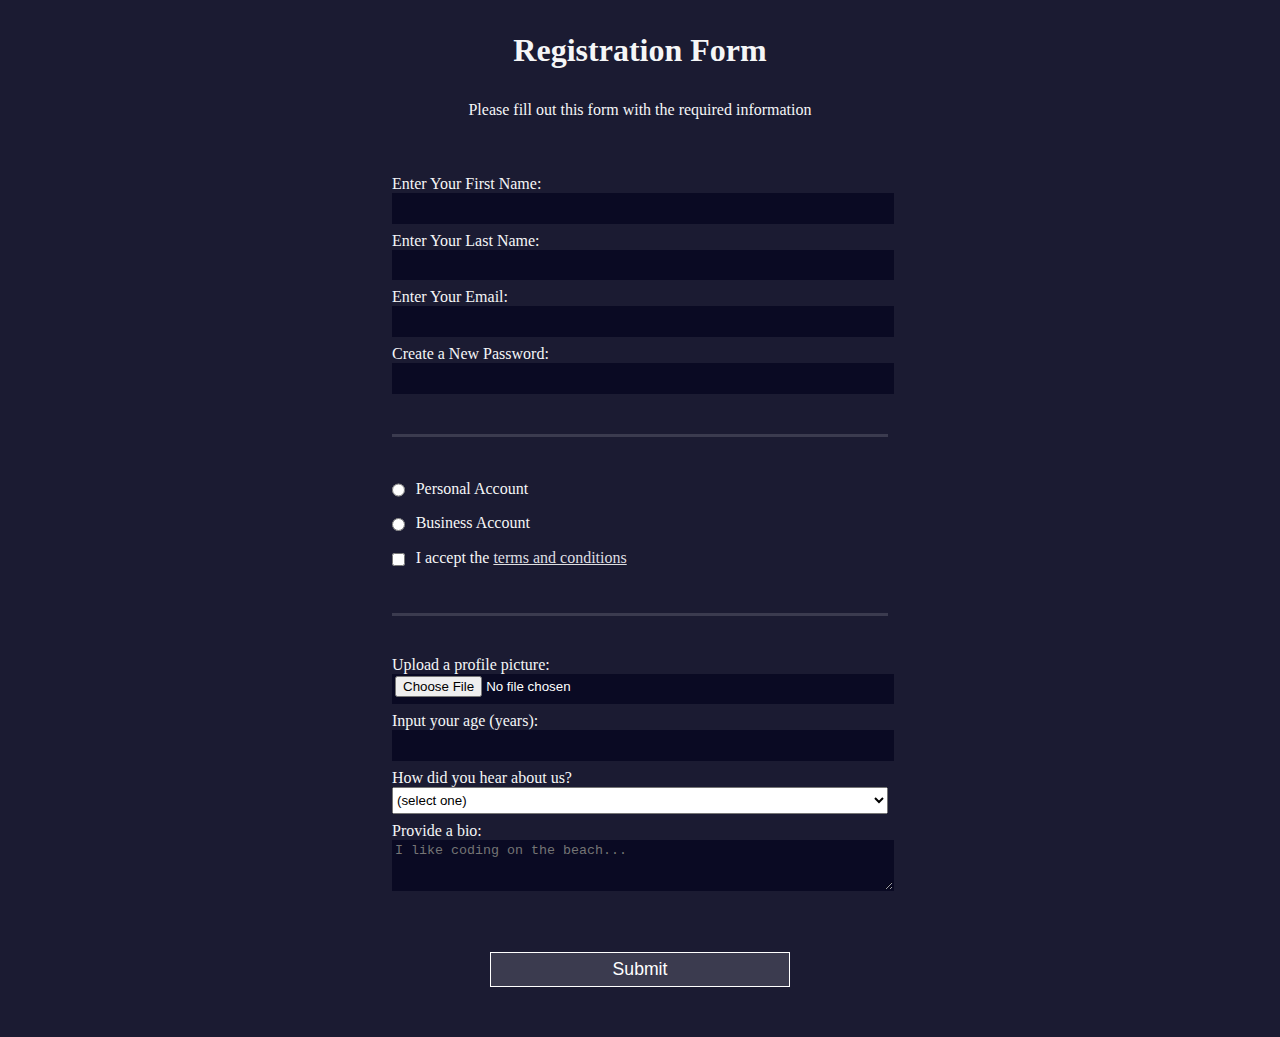
<file: index.html>
<!DOCTYPE html>
<html lang="en">
    <head>
        <meta charset="UTF-8">
        <meta name="viewport" content="width=device-width, initial-scale=1.0">
        <title>Registration Form</title>
        <link rel="stylesheet"  href="styles.css"/>
    </head>
    <body>
        <h1>Registration Form</h1>
        <p>Please fill out this form with the required information</p>

        <form target="_blank" action="https://formsubmit.co/kasra12namiranian@gmail.com" method="post">

            <fieldset>
                <label for="first-name">
                    Enter Your First Name: 
                    <input name="first-name" id="first-name" type="text" required>
                </label>
                <label for="last-name">
                    Enter Your Last Name: 
                    <input name="last-name" id="last-name" type="text" required>
                </label>
                <label for="email">
                    Enter Your Email:
                    <input name="email" id="email" type="email" required>
                </label>
                <label for="new-password">
                    Create a New Password:
                    <input name="new-password" id="new-password" type="password" required pattern=[a-z0-5]{8,} >
                </label>

            </fieldset>


            <fieldset>

                <label for="personal-account">
                    <input  class="inline" name="personal-account" id="personal-account" type="radio" name="account-type">
                     Personal Account
                </label>
                <label for="business-account">
                    <input class="inline" name="business-account" id="business-account" type="radio" name="account-type">
                     Business Account
                </label>
                <label for="terms-and-conditions">
                    <input class="inline" name="terms-and-conditions" id="terms-and-conditions" type="checkbox" required>
                     I accept the <a href="https://www.freecodecamp.org/news/terms-of-service/">terms and conditions</a>
                </label>

            </fieldset>


            <fieldset>

                <label for="profile-picture">
                    Upload a profile picture: 
                    <input name="profile-picture" id="profile-picture" type="file">
                </label>

                <label for="age">
                    Input your age (years):
                    <input name="age" id="age" type="number" min="13" >
                </label>


                <label for="referrer">
                    How did you hear about us?
                    <select name="referrer" id="referrer">

                        <option value="">(select one)</option>
                        <option value="1">freeCodeCamp News</option>
                        <option value="2">freeCodeCamp YouTube Channel</option>
                        <option value="3">freeCodeCamp Forum</option>
                        <option value="4">Other</option>

                    </select>
                </label>

                <label for="bio">
                    Provide a bio:
                    <textarea 
                        id="bio" 
                        rows="3" 
                        cols="30"
                        placeholder="I like coding on the beach..."
                        name="bio"
                    ></textarea>
                </label>
            </fieldset>

            <input type="hidden" name="_captcha" value="false">

            <input type="hidden" name="_next" value="http://127.0.0.1:5500/thankyou.html">

            <input type="submit" value="Submit">
        </form>
    </body>
</html>
</file>
<file: styles.css>
body {
    width: 100%;
    height: 100vh;
    margin: 0;
    background-color: #1b1b32;
    color: #f5f6f7;
    font-family: Tahoma;
    font-size: 16px;
}

label {
    display: block;
    margin: 0.5rem 0;
}

h1, p{
    margin: 1em auto;
    text-align: center;
}

form{
    margin: 0 auto;
    max-width: 500px;
    min-width: 300px;
    width: 60vw;
    padding-bottom: 2em;
}

fieldset{
    border: none;
    padding: 2rem 0;
    border-bottom: 3px solid #3b3b4f;
}

fieldset:last-of-type{
    border-bottom: none;
}

input, textarea, select{
    width: 100%;
    margin-top: 10px 0 0 0;
    min-height: 2em;
}

.inline{
    width: unset;
    margin: 0 0.5em 0 0;
    vertical-align: middle;
}

input, textarea {
    background-color: #0a0a23;
    border: 1px solid #0a0a23;
    color: #fff;
}


input[type="submit"]{
    display: block;
    width: 60%;
    min-width: 300px;
    margin: 1em auto;
    height: 2em;
    font-size: 1.1em;
    background-color: #3b3b4f;
    border-color: white;

}

input[type="file"] {
    padding: 1px 2px;
}

a{
    color: #dfdfe2;
}
</file>
